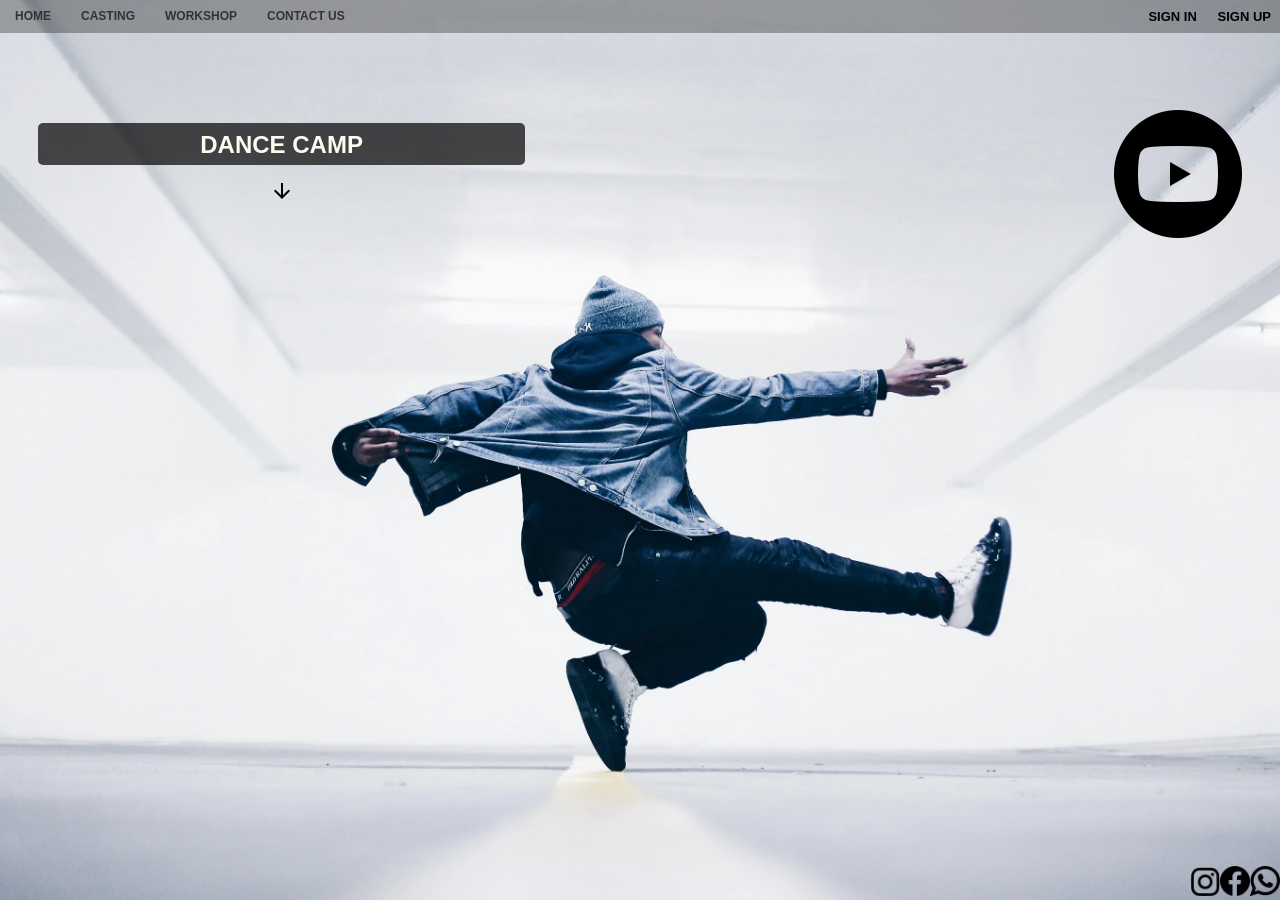
<file: index.html>
<!DOCTYPE html>
<html lang="en">
<head>
    <meta charset="UTF-8">
    <meta http-equiv="X-UA-Compatible" content="IE=edge">
    <meta name="viewport" content="width=device-width, initial-scale=1.0">
    <link rel="stylesheet" href="style.css">
    <link href="https://fonts.googleapis.com/icon?family=Material+Icons" rel="stylesheet">
    <title>Dancing Landing Page</title>
</head>
<body>
    <nav id="primary_nav_wrap">
<ul>
  <li class="current-menu-item"><a href="#">HOME</a></li>
  <li><a href="#">CASTING</a>
    <ul>
      <li><a href="#">Interpreter</a></li>
      <li><a href="#">Choreographer</a></li>
      <li><a href="#">Professor</a></li>
      </li>
    </ul>
  </li>
  <li><a href="#">WORKSHOP</a>
    <ul>
      <li><a href="#">Freestyle</a></li>
      <li><a href="#">Foundation</a></li>
      <li><a href="#">Choreography</a></li>
    </ul>
  </li>
  <li><a href="#">CONTACT US</a></li>
</ul>
<div class="buttons">
<button>
  <a href="login.html">SIGN IN</a>
</button>
<button>
  <a href="register.html">SIGN UP</a>
</button>
</div>
</nav>
<div class="all">
    <div class="content">
            <div class="title">
                <h2>DANCE CAMP</h2>
            </div>
        <div class="description">
            <h4>Lorem ipsum, dolor sit amet consectetur adipisicing elit. Ipsum a quibusdam corrupti reiciendis placeat adipisci sequi atque consequatur cumque odio, natus ut blanditiis quidem quae omnis maiores. Molestias, dolore officiis.
                Lorem ipsum, dolor sit amet consectetur adipisicing elit. Ipsum a quibusdam corrupti reiciendis placeat adipisci sequi atque consequatur cumque odio, natus ut blanditiis quidem quae omnis maiores. Molestias, dolore officiis.
                Lorem ipsum dolor sit amet consectetur adipisicing elit. Suscipit quidem incidunt, dignissimos numquam, quibusdam molestias ullam magnam eligendi quia minima impedit adipisci ex natus libero enim deleniti, sint perspiciatis in?
              </h4>
            <div class="arrow">
                <i class="large material-icons">arrow_downward</i>
            </div>
        </div>
    </div>
    <div class="youtube">
      <a href="https://www.youtube.com/user/UrbanDanceCamp" target="_blank"> <img src="Youtube.png" alt="Youtube"> </a>
    </div> 
</div> 
    <footer>
        <a href="https://www.instagram.com/urban.dance.camp/" target="_blank"> <img src="Instagram.png" alt="Icono de Instagram" class="Instagram"> </a>
        <a href=https://m.facebook.com/groups/286397411467700?group_view_referrer=search" target="_blank"><img src="Facebook.png" alt="Icono de Facebook" class="Facebook"> </a>
        <a href="http://web.whatsapp.com/send?" target="_blank"> <img src="Whatsapp.png" alt="whatsapp" class="Whatsapp"> <i class="fa fa-whatsapp whatsapp-icon"></i></a>
  </footer>
</body>
</html>
</file>
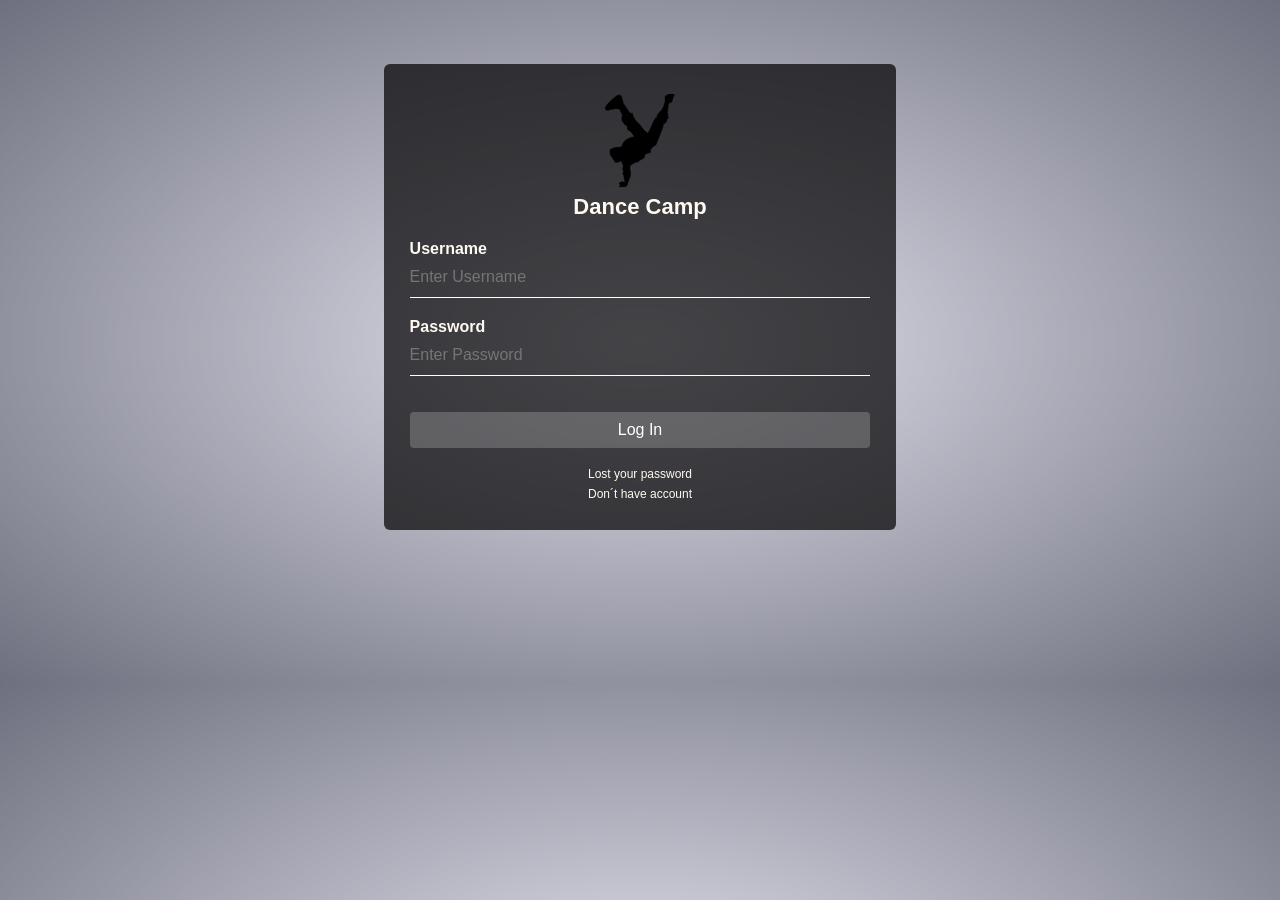
<file: login.html>
<!DOCTYPE html>
<html lang="en">
<head>
    <meta charset="UTF-8">
    <meta http-equiv="X-UA-Compatible" content="IE=edge">
    <meta name="viewport" content="width=device-width, initial-scale=1.0">
    <link rel="stylesheet" href="login.css">
    <title>Dancing Landing Page</title>
</head>
<body>
    <section class="box">
     <img src="Danza.png" alt="Persona bailando">
     <h1>Dance Camp</h1>
     <section>
    <label for="username">Username</label>
    <input type="text" placeholder="Enter Username">
    <label for="password">Password</label>
    <input type="password" placeholder="Enter Password">
    <a href="index.html"><input class="button" type="submit" value="Log In"></a>
    <div class="term">
    <a href="#">Lost your password</a>
    <a href="#">Don´t have account</a>
    </div>
     </section>
    </section>
</body>
</html>
</file>
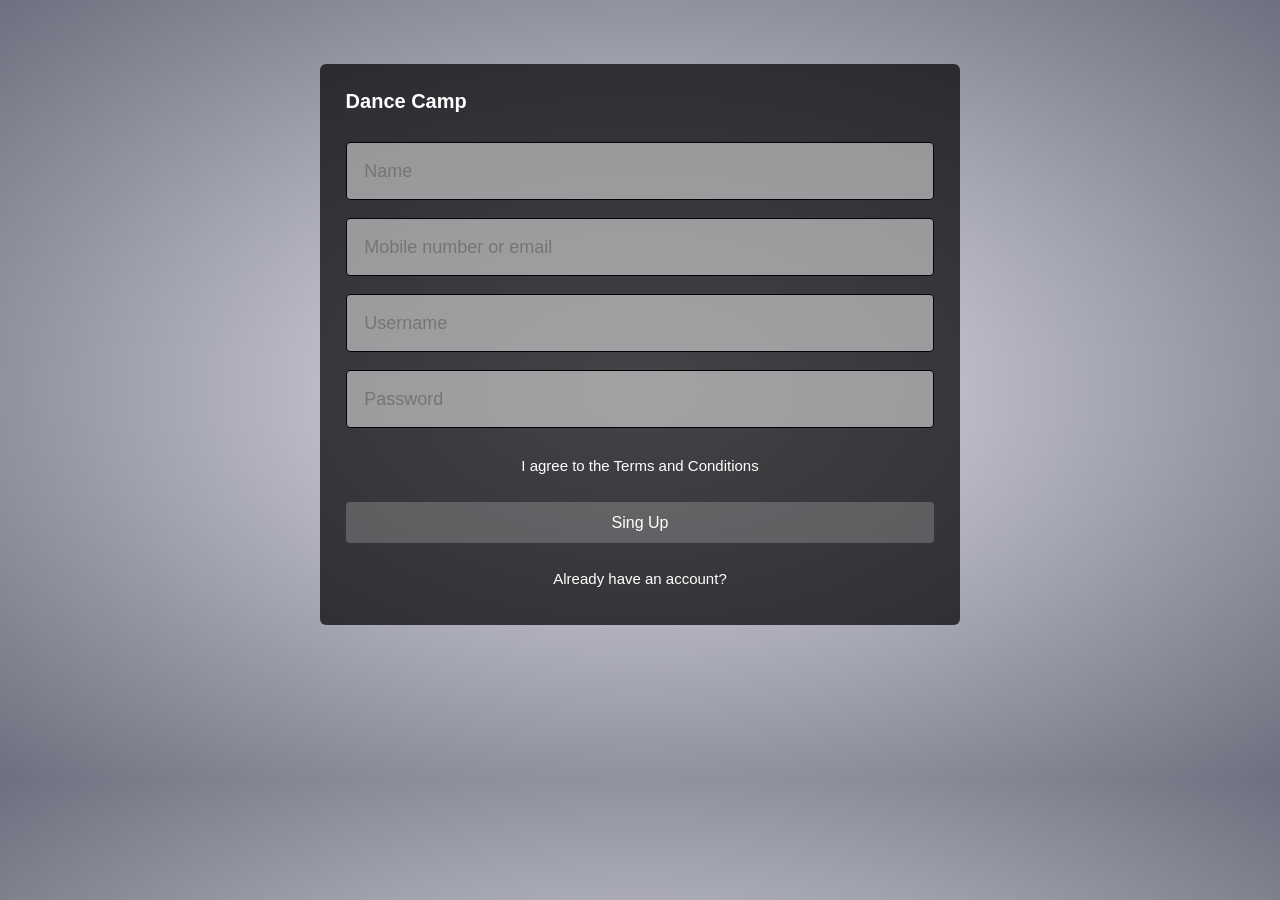
<file: register.html>
<!DOCTYPE html>
<html lang="en">
<head>
    <meta charset="UTF-8">
    <meta http-equiv="X-UA-Compatible" content="IE=edge">
    <meta name="viewport" content="width=device-width, initial-scale=1.0">
    <link rel="stylesheet" href="register.css">
    <title>Dancing Landing Page</title>
</head>
<body>
    <section class="form">
        <h4>Dance Camp</h4>
        <input class="controls" type="text" name="nombre" id="nombres" placeholder="Name">
        <input class="controls" type="text" name="apellido" id="apellido" placeholder="Mobile number or email">
        <input class="controls" type="text" name="email" id="correo" placeholder="Username">
        <input class="controls" type="password" name="password" id="contraseña" placeholder="Password">
        <p>I agree to the <a href="#"> Terms and Conditions</a></p>
        <a href="index.html"><input class="button" type="submit" value="Sing Up"></a>
        <p><a href="#">Already have an account?</a></p>
      </section>
</body>
</html>
</file>
<file: style.css>
* {
    margin: 0px;
    padding: 0px;
    box-sizing: border-box; 
}
body {
    background: url(Foto.webp)no-repeat top;
    background-size: cover;
    font-family:Arial, Helvetica, sans-serif;
    height: 100vh;
    }
nav {
    display: flex;
    justify-content: space-between;
    color: rgb(255, 255, 255);
 
    font-size: 60%;
    background-color:rgba(0, 0, 0, 0.3);
}
button {
  border: none;
  font-size: 13px;
  padding:9px;
  background-color: transparent;
}
button:hover {
  background-color: floralwhite;
}
button a {
  font-weight: 600;
  color: black;
  text-decoration: none;
}
#primary_nav_wrap ul
{
  list-style:none;
  margin:0;
  padding:0
}
#primary_nav_wrap ul a
{
  display:block;
  color:#333;
  text-decoration:none;
  font-weight:700;
  font-size:12px;
  line-height:32px;
  padding:0 15px;
  font-family:"HelveticaNeue","Helvetica Neue",Helvetica,Arial,sans-serif
}
#primary_nav_wrap ul li
{
  position:relative;
  float:left;
  margin:0;
  padding:0
}
#primary_nav_wrap ul li:hover
{
  background:#f6f6f6
}

#primary_nav_wrap ul ul
{
  display:none;
  position:absolute;
  top:100%;
  left:0;
  background:#fff;
  padding:0
}
#primary_nav_wrap ul ul li
{
  float:none;
  width:200px
}

#primary_nav_wrap ul ul a
{
  line-height:120%;
  padding:10px 15px
}

#primary_nav_wrap ul ul ul
{
  top:0;
  left:100%
}

#primary_nav_wrap ul li:hover > ul
{
  display:block
}
.col-1 {
  width: 100%;
}
.all {
  display: flex;
  justify-content: space-around;
  width: 100%;
}
.Whatsapp, .Facebook, .Instagram {
    max-height: 30px;
}

.title {
    display: flex;
    justify-content: center;
    padding-top: 0.5rem;
    padding-bottom: 7%;
    height: 2rem;
    color: floralwhite;
    background-color:rgba(0, 0, 0, 0.7);
    font-family:Arial, Helvetica, sans-serif;
    border-radius: 5px;
}
.arrow {
    color: black;
    transition: 0.2s;
    position: fixed;
    padding-left: 18%;
    padding-right: 18%;
    height: 20%;

}
.arrow:hover {
  color: transparent;
}

.description {
    display: flex;
    justify-content: center;
    font-size: 0.8rem;
    font-family:monospace;
    line-height: 85%;
    padding: 3%;
    color: transparent;
    transition: 0.5s;

}
.content {
    margin-right: 40%;
    cursor: default;
    width: 38%;
    height: 40%;
    margin-top: 7%;
    color: transparent;

    border-radius: 5px;
}
.description:hover {
    background-color: rgba(0, 0, 0, 0.3);
    color: white;
}

.youtube img{
    margin-top: 60%;
    max-height: 8rem;
    -webkit-transition: -webkit-transform .5s ease-in-out;
    -ms-transition: -ms-transform .5s ease-in-out;
    transition: transform .5s ease-in-out; 
}
.youtube img:hover {
    transform:rotate(360deg);
    -ms-transform:rotate(360deg);
    -webkit-transform:rotate(360deg);
}
footer {
  display: flex;
  justify-content: flex-end;
  width: 100%;
  position: fixed;
  bottom: 0;
}
@media (max-width: 600px) {
  nav {
    width: 100%;

  }
  .all {
    display: block;
    margin: 0;
    padding:0;
  }
  .content {
    margin:0;
    margin-top: 10px;
    width: 100%;
  }
  .youtube {
    display: flex;
    justify-content: center;
  }
  .description {
    padding:5%;
  }
  .arrow {
    display: flex;
    justify-content:center;
    width: 100%;
    height: 20%;
  }
  button {
    padding-top:8px;
  }
}
</file>
<file: login.css>
* {
    margin: 0;
    padding: 0;
    box-sizing: border-box;
}
body {
  font-family:Arial, Helvetica, sans-serif;
  background-repeat: no-repeat;
  background: radial-gradient(#d3cfe497,#5c5f6fe4);
}
.box {
  width: 40%;
  padding: 2%;
  margin:auto;
  margin-top: 5%;
  margin-bottom: 12%;
  border-radius: 6px;
  background-color:rgba(0, 0, 0, 0.7);
  color: floralwhite;
  box-sizing: border-box;
}
img {
  width: 100px;
  height: 100px;
  margin-left:38%;
}
.box h1 {
  margin:0;
  padding: 0 0 20px;
  text-align: center;
  font-size: 22px;
}
.box label {
  margin: 0;
  padding: 0;
  font-weight: bold;
  display: block;
}
.box input {
  width: 100%;
  margin-bottom: 20px;
}
.box input[type="text"], 
.box input[type="password"] {
  border: none;
  border-bottom: 1px solid #fff;
  background: transparent;
  outline: none;
  height: 40px;
  color: #fff;
  font-size: 16px;
}
.box .button{
  width: 100%;
  background-color: rgba(255, 255, 255, 0.2);
  border: none;
  padding: 2%;
  color: #fff;
  margin: 16px 0;
  font-size: 16px;
  border-radius: 4px;
}
.box .button:hover {
  cursor: pointer;
  background-color:rgba(255, 255, 255, 0.1) ;
}
.term a {
  display: flex;
  justify-content:space-evenly;
  text-decoration: none;
  font-size: 12px;
  line-height: 20px;
  color: floralwhite;
}
.term a:hover {
  cursor: pointer;
  color: #fff;
  text-decoration: underline;
} 

@media (max-width: 600px) {
  .box {
    width: 80%;}
}
</file>
<file: register.css>
* {
    margin: 0;
    padding: 0;
    box-sizing: border-box;
}
body {
  background-repeat: no-repeat;
  background: radial-gradient(#d3cfe497,#5c5f6fe4);
}
.form {
  width: 50%;
  background-color:rgba(0, 0, 0, 0.7);
  padding: 2%;
  margin:auto;
  margin-top: 5%;
  margin-bottom: 12%;
  border-radius: 6px;
  font-family:Arial, Helvetica, sans-serif;
}
.form h4{
  font-size: 20px;
  margin-bottom: 5%;
  color: #fff;
}
.controls {
  width: 100%;
  background-color:rgba(255, 255, 255, 0.5);
  padding: 3%;
  border-radius: 4px;
  margin-bottom: 3%;
  border:1px solid #020306;
  font-family:Arial, Helvetica, sans-serif;
  font-size:18px;
}
.form p {
  height: 40px;
  text-align: center;
  font-size: 15px;
  color: #fff;
  line-height: 40px;
}
.form a {
  color: #fff;
  text-decoration: none;
}
.form a:hover {
color: #fff;
text-decoration: underline;
}
.form .button {
  width: 100%;
  background-color: rgba(255, 255, 255, 0.2);
  border: none;
  padding: 2%;
  color: #fff;
  margin: 16px 0;
  font-size: 16px;
  border-radius: 4px;
}
.form .button:hover {
  cursor: pointer;
  background-color:rgba(255, 255, 255, 0.1) ;
}


@media (max-width: 600px) {
    .form {
      width: 80%;
    }
}
</file>
